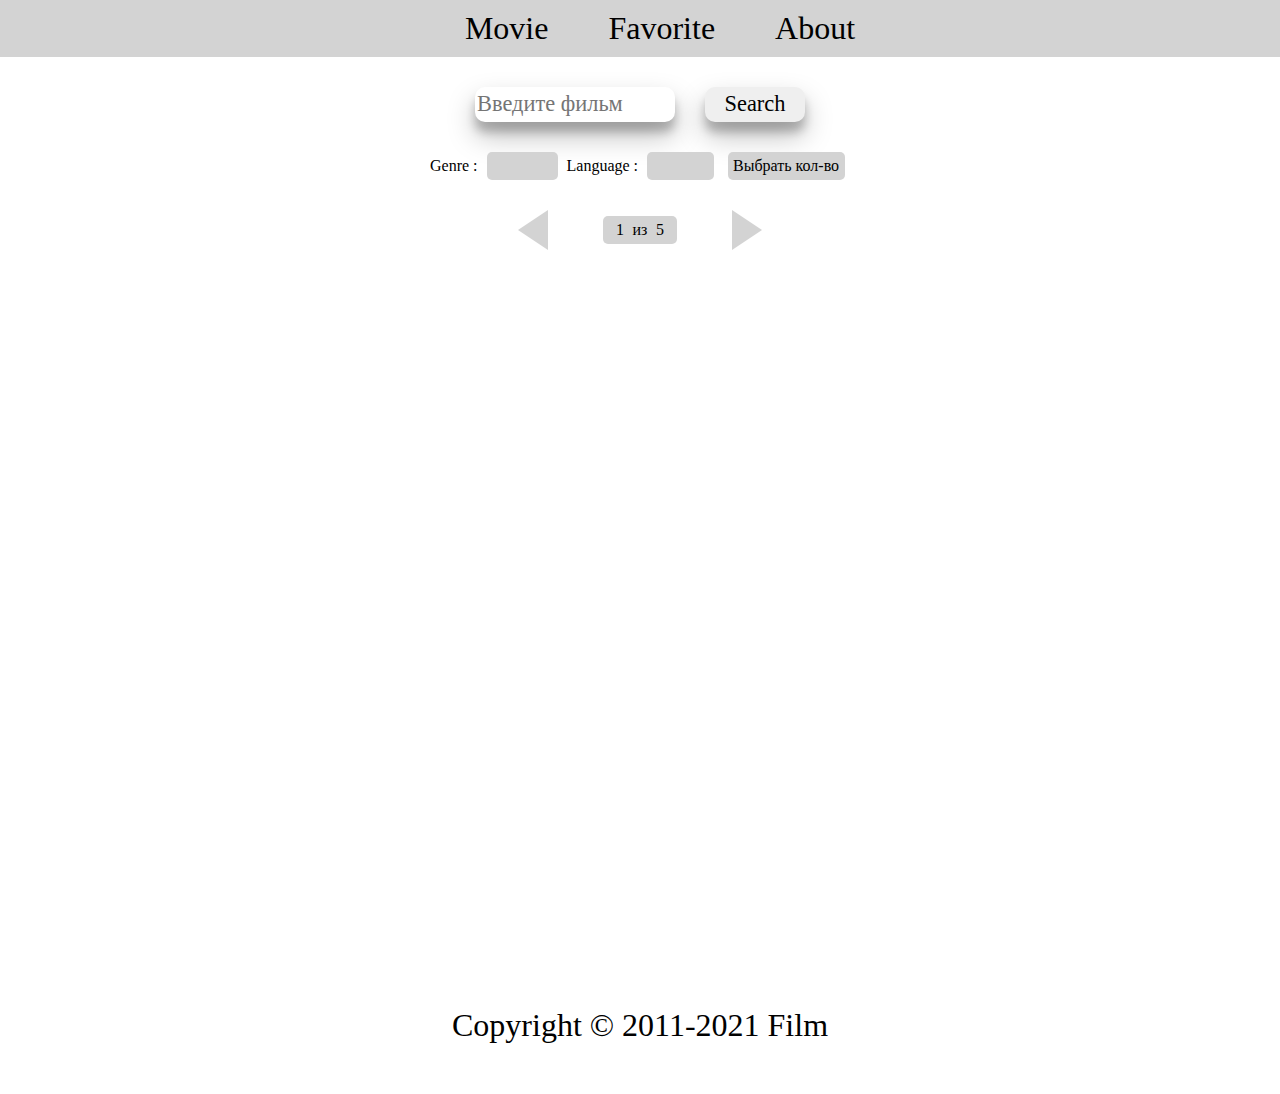
<file: index.html>
<!DOCTYPE html>
<html lang="en">

<head>
	<meta charset="UTF-8" />
	<meta http-equiv="X-UA-Compatible" content="IE=edge" />
	<meta name="viewport" content="width=device-width, initial-scale=1.0" />
	<link rel="favicon icon" href="images/favicon.ico" />
	<link rel="stylesheet" href="css/normalize.css" />
	<link rel="stylesheet" href="css/main.css" />
	<title>Movie</title>
</head>

<body>
	<div id="modal"></div>
	<div class="wrapper" id="wrapper">
		<header class="header">
			<nav class="nav hamburger-menu">
				<input id="menu__toggle" type="checkbox" />
				<label class="menu__btn" for="menu__toggle">
					<span></span>
				</label>
				<ul class="nav-list">
					<li class="nav-list_item" id="linkIndex">
						<a href="index.html">Movie</a>
					</li>
					<li class="nav-list_item" id="linkFavorite">
						<a href="favorite.html">Favorite</a>
					</li>
					<li class="nav-list_item" id="linkAbout">
						<a href="about.html">About</a>
					</li>
				</ul>
			</nav>

		</header>
		<main class="main">
			<div class="container">
				<div class="main-search">
					<input type="text" id="inp-search" placeholder="Введите фильм" />
					<button id="button">Search</button>
				</div>
				<span class="before-filter_genre"></span>
				<select name="genry" id="filter-genre">
					<option selected disabled hidden></option>
					<option>Comedy</option>
					<option>Drama</option>
					<option>Romance</option>
					<option>War</option>
					<option>Anime</option>
					<option>Family</option>
				</select>
				<span class="before-filter_lang"></span>
				<select name="language" id="filter-lang">
					<option selected disabled hidden></option>
					<option>English</option>
					<option>French</option>
					<option>Japanese</option>
					<option>Dutch</option>
					<option>Hindi</option>
				</select>
				<select name="language" id="quantity-films">
					<option selected disabled hidden>Выбрать кол-во</option>
					<option>5</option>
					<option>10</option>
					<option>15</option>
					<option>20</option>
					<option>25</option>
				</select>
				<div class="our-arrows">
					<div id="arrow-left"></div>
					<div id="page-list">
						<p id="page-lsit_current">1</p>
						<span>из</span>
						<p>5</p>
					</div>
					<ul id="drop-menu">
					</ul>
					<div id="arrow-right"></div>
				</div>
				<div id="main-section"></div>
			</div>
		</main>
		<footer class="footer">
			<p id="footer-text">Copyright © 2011-2021 Film</p>
		</footer>
	</div>

	<script type="module" src="js/fetchfilms.js"></script>
	<script type="module" src="js/renderfilms.js"></script>
	<script type="module" src="js/modalWindow.js"></script>
	<script type="module" src="js/script.js"></script>
</body>

</html>
</file>
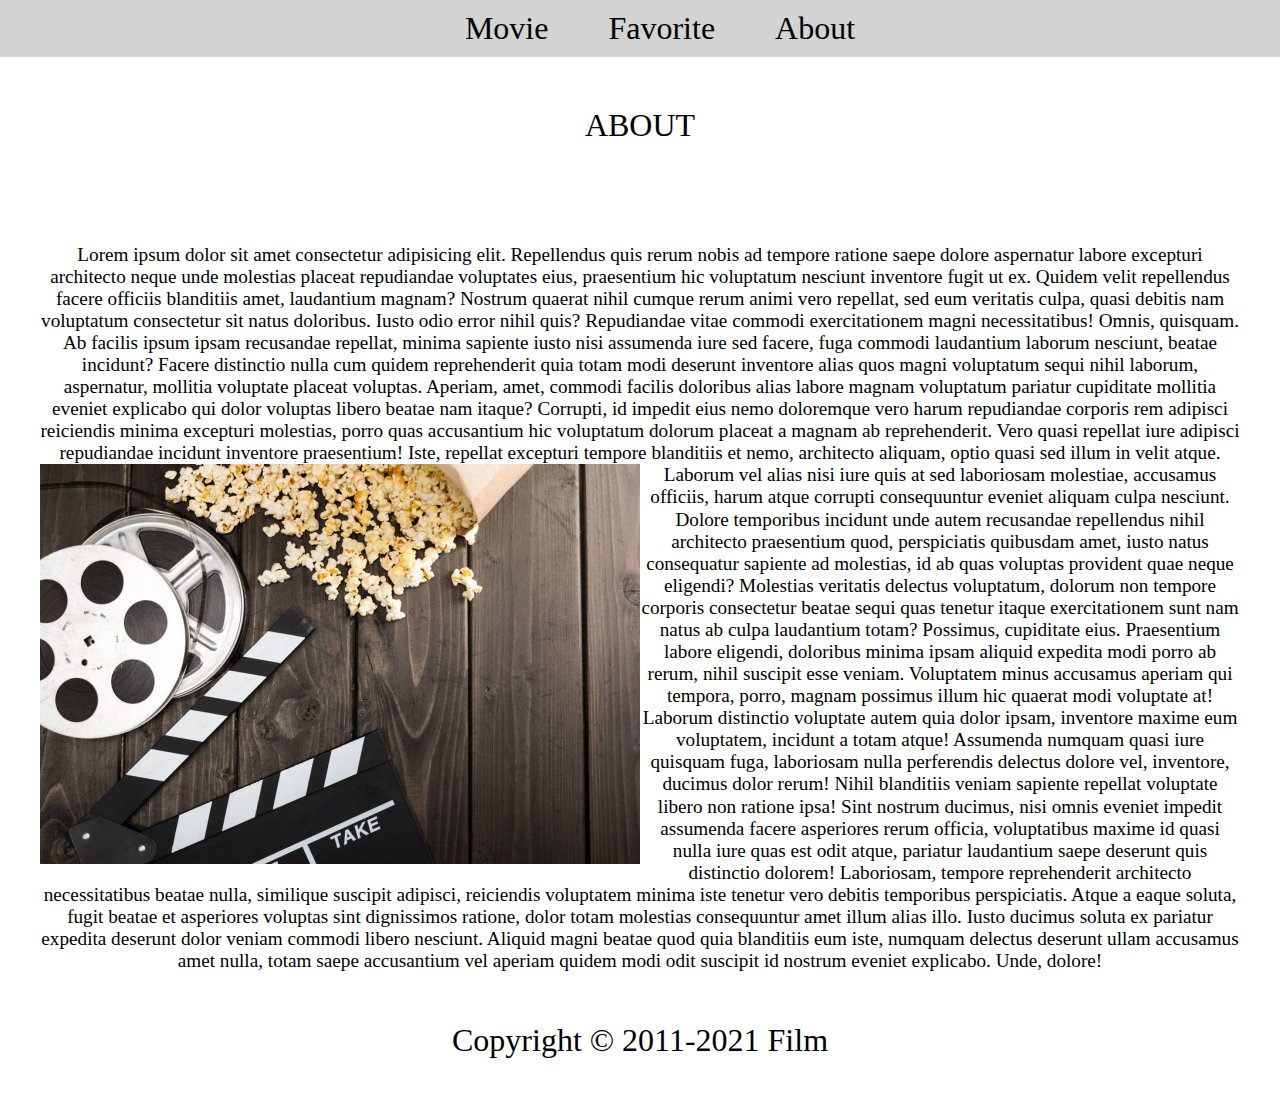
<file: about.html>
<!DOCTYPE html>
<html lang="en">

<head>
	<meta charset="UTF-8" />
	<meta http-equiv="X-UA-Compatible" content="IE=edge" />
	<meta name="viewport" content="width=device-width, initial-scale=1.0" />
	<link rel="favicon icon" href="images/favicon.ico" />
	<link rel="stylesheet" href="css/normalize.css" />
	<link rel="stylesheet" href="css/main.css" />
	<title>About us</title>
</head>

<body>
	<div class="wrapper">
		<header class="header">
			<nav class="nav hamburger-menu">
				<input id="menu__toggle" type="checkbox" />
				<label class="menu__btn" for="menu__toggle">
					<span></span>
				</label>
				<ul class="nav-list">
					<li class="nav-list_item" id="linkIndex">
						<a href="index.html">Movie</a>
					</li>
					<li class="nav-list_item" id="linkFavorite">
						<a href="favorite.html">Favorite</a>
					</li>
					<li class="nav-list_item" id="linkAbout">
						<a href="about.html">About</a>
					</li>
				</ul>
			</nav>
		</header>
		<main class="main">
			<div class="container">
				<p class="about">ABOUT</p>
				<p class="about-text">Lorem ipsum dolor sit amet consectetur adipisicing elit. Repellendus quis rerum
					nobis ad tempore ratione saepe dolore aspernatur labore excepturi architecto neque unde molestias
					placeat repudiandae voluptates eius, praesentium hic voluptatum nesciunt inventore fugit ut ex.
					Quidem velit repellendus facere officiis blanditiis amet, laudantium magnam? Nostrum quaerat nihil
					cumque rerum animi vero repellat, sed eum veritatis culpa, quasi debitis nam voluptatum consectetur
					sit natus doloribus. Iusto odio error nihil quis? Repudiandae vitae commodi exercitationem magni
					necessitatibus! Omnis, quisquam. Ab facilis ipsum ipsam recusandae repellat, minima sapiente iusto
					nisi assumenda iure sed facere, fuga commodi laudantium laborum nesciunt, beatae incidunt? Facere
					distinctio nulla cum quidem reprehenderit quia totam modi deserunt inventore alias quos magni
					voluptatum sequi nihil laborum, aspernatur, mollitia voluptate placeat voluptas. Aperiam, amet,
					commodi facilis doloribus alias labore magnam voluptatum pariatur cupiditate mollitia eveniet
					explicabo qui dolor voluptas libero beatae nam itaque? Corrupti, id impedit eius nemo doloremque
					vero harum repudiandae corporis rem adipisci reiciendis minima excepturi molestias, porro quas
					accusantium hic voluptatum dolorum placeat a magnam ab reprehenderit. Vero quasi repellat iure
					adipisci repudiandae incidunt inventore praesentium! Iste, repellat excepturi tempore blanditiis et
					nemo, architecto aliquam, optio quasi sed illum in velit atque.<img src="./images/about.jpg" alt="#"
						class="about-img"> Laborum vel alias nisi iure quis at
					sed laboriosam molestiae, accusamus officiis, harum atque corrupti consequuntur eveniet aliquam
					culpa nesciunt. Dolore temporibus incidunt unde autem recusandae repellendus nihil architecto
					praesentium quod, perspiciatis quibusdam amet, iusto natus consequatur sapiente ad molestias, id ab
					quas voluptas provident quae neque eligendi? Molestias veritatis delectus voluptatum, dolorum non
					tempore corporis consectetur beatae sequi quas tenetur itaque exercitationem sunt nam natus ab culpa
					laudantium totam? Possimus, cupiditate eius. Praesentium labore eligendi, doloribus minima ipsam
					aliquid expedita modi porro ab rerum, nihil suscipit esse veniam. Voluptatem minus accusamus aperiam
					qui tempora, porro, magnam possimus illum hic quaerat modi voluptate at! Laborum distinctio
					voluptate autem quia dolor ipsam, inventore maxime eum voluptatem, incidunt a totam atque! Assumenda
					numquam quasi iure quisquam fuga, laboriosam nulla perferendis delectus dolore vel, inventore,
					ducimus dolor rerum! Nihil blanditiis veniam sapiente repellat voluptate libero non ratione ipsa!
					Sint nostrum ducimus, nisi omnis eveniet impedit assumenda facere asperiores rerum officia,
					voluptatibus maxime id quasi nulla iure quas est odit atque, pariatur laudantium saepe deserunt quis
					distinctio dolorem! Laboriosam, tempore reprehenderit architecto necessitatibus beatae nulla,
					similique suscipit adipisci, reiciendis voluptatem minima iste tenetur vero debitis temporibus
					perspiciatis. Atque a eaque soluta, fugit beatae et asperiores voluptas sint dignissimos ratione,
					dolor totam molestias consequuntur amet illum alias illo. Iusto ducimus soluta ex pariatur expedita
					deserunt dolor veniam commodi libero nesciunt. Aliquid magni beatae quod quia blanditiis eum iste,
					numquam delectus deserunt ullam accusamus amet nulla, totam saepe accusantium vel aperiam quidem
					modi odit suscipit id nostrum eveniet explicabo. Unde, dolore!</p>
			</div>
		</main>
		<footer class="footer">
			<p id="footer-text">Copyright © 2011-2021 Film</p>
		</footer>
	</div>
	<script src="js/script.js"></script>
</body>

</html>
</file>
<file: css/main.css>
*,
*:before,
*:after {
    -webkit-box-sizing: border-box;
    box-sizing: border-box;
}

p {
    margin: 0;
}

select,
button,
button:active,
button:focus {
    outline: none;
}

select {
    -webkit-appearance: none;
       -moz-appearance: none;
            appearance: none;
    border-radius: 5px;
    padding: 5px 5px;
    margin: 0 5px;
    background-color: lightgrey;
    cursor: pointer;
    border: none;
}

.body {
    font-family: "Helvetica Neue", "Helvetica", sans-serif;
    font-size: 10px;
    line-height: 1.2;
    margin: 0 auto;
    overflow: hidden;
    max-width: 1400px;
}

.wrapper,
#modal {
    -webkit-user-select: none;
       -moz-user-select: none;
        -ms-user-select: none;
            user-select: none;
}

.container {
    max-width: 1200px;
    margin: 0 auto;
    overflow: hidden;
}

.header {
    max-width: 100%;
    background-color: lightgray;
}

.nav {
    max-width: 100%;
    display: -webkit-box;
    display: -ms-flexbox;
    display: flex;
    -webkit-box-pack: center;
        -ms-flex-pack: center;
            justify-content: center;
    -webkit-box-align: center;
        -ms-flex-align: center;
            align-items: center;
}

.nav-list {
    max-width: 100%;
    display: -webkit-box;
    display: -ms-flexbox;
    display: flex;
    list-style-type: none;
    margin: 0;
}

.nav-list_item {
    font-size: 2em;
    padding: 10px;
    margin: 0 20px;
    -webkit-transition: 0.5s;
    -o-transition: 0.5s;
    transition: 0.5s;
    cursor: pointer;
}

.nav-list_item:hover {
    background-color: #ffffff;
}

.nav-list_item a {
    color: black;
    text-decoration: none;
}

.logo {
    width: 100px;
}

.main .container {
    text-align: center;
    min-height: 100vh;
}

.main-search {
    display: -webkit-box;
    display: -ms-flexbox;
    display: flex;
    -webkit-box-pack: center;
        -ms-flex-pack: center;
            justify-content: center;
    padding: 30px;
}

#inp-search {
    width: 200px;
    height: 35px;
    margin-right: 30px;
    border: none;
    border-radius: 10px;
    font-size: 1.4em;
    outline: none;
    -webkit-box-shadow: 0 14px 28px rgba(0, 0, 0, 0.25), 0 10px 10px rgba(0, 0, 0, 0.22);
            box-shadow: 0 14px 28px rgba(0, 0, 0, 0.25), 0 10px 10px rgba(0, 0, 0, 0.22);
}

#button {
    width: 100px;
    height: 35px;
    border: none;
    border: none;
    border-radius: 10px;
    font-size: 1.4em;
    cursor: pointer;
    -webkit-box-shadow: 0 14px 28px rgba(0, 0, 0, 0.25), 0 10px 10px rgba(0, 0, 0, 0.22);
            box-shadow: 0 14px 28px rgba(0, 0, 0, 0.25), 0 10px 10px rgba(0, 0, 0, 0.22);
}

.our-arrows {
    display: -webkit-box;
    display: -ms-flexbox;
    display: flex;
    -ms-flex-pack: distribute;
        justify-content: space-around;
    width: 300px;
    margin: 30px auto;
    position: relative;
}

#arrow-left {
    width: 0;
    height: 0;
    border-top: 20px solid transparent;
    border-bottom: 20px solid transparent;
    border-right: 30px solid lightgray;
    cursor: pointer;
}

#arrow-right {
    width: 0;
    height: 0;
    border-top: 20px solid transparent;
    border-bottom: 20px solid transparent;
    border-left: 30px solid lightgray;
    cursor: pointer;
}

.before-filter_genre:before {
    content: "Genre :";
}

.before-filter_lang:before {
    content: "Language :";
}

#page-list {
    display: -webkit-box;
    display: -ms-flexbox;
    display: flex;
    padding: 0;
    background-color: lightgray;
    margin: auto 0;
    cursor: pointer;
    border-radius: 5px;
    padding: 5px;
}

#page-list p {
    width: 25px;
}

#drop-menu {
    position: absolute;
    width: 150px;
    height: auto;
    overflow: auto;
    z-index: 5;
    top: 40px;
    padding: 0;
    border-radius: 5px;
}

#drop-menu li {
    display: inline-block;
    padding: 0;
    margin: 0;
    background-color: lightgrey;
    width: 30px;
    list-style: none;
    cursor: pointer;
    -webkit-transition: background-color 0.5s;
    -o-transition: background-color 0.5s;
    transition: background-color 0.5s;
}

#drop-menu li:hover {
    background-color: #fff;
}

#main-section,
#fav-section {
    display: -webkit-box;
    display: -ms-flexbox;
    display: flex;
    -ms-flex-wrap: wrap;
        flex-wrap: wrap;
}

.main-item img {
    max-width: 50%;
    margin-right: 20px;
}

.main-item {
    width: 450px;
    height: auto;
    padding: 20px;
    margin: 20px;
    display: -webkit-box;
    display: -ms-flexbox;
    display: flex;
    position: relative;
    cursor: pointer;
    -webkit-transition: -webkit-transform 0.5s;
    transition: -webkit-transform 0.5s;
    -o-transition: transform 0.5s;
    transition: transform 0.5s;
    transition: transform 0.5s, -webkit-transform 0.5s;
}

.main-item:hover {
    -webkit-box-shadow: 7px 9px 54px 6px rgba(34, 60, 80, 0.2);
            box-shadow: 7px 9px 54px 6px rgba(34, 60, 80, 0.2);
    -webkit-transform: translate(5px, -5px);
        -ms-transform: translate(5px, -5px);
            transform: translate(5px, -5px);
}

.film-desc {
    font-size: 1.2em;
    text-align: left;
}

.footer {
    text-align: center;
    padding: 50px;
    font-size: 2em;
}

.favorite {
    position: absolute;
    bottom: 0;
    right: 5%;
    margin-bottom: 20px;
    cursor: pointer;
    width: 0;
    height: 0;
    border-width: 40px 20px 10px;
    border-style: solid;
    border-color: gray gray transparent;
    -webkit-transition: background-color 0.5s, -webkit-transform 0.5s;
    transition: background-color 0.5s, -webkit-transform 0.5s;
    -o-transition: transform 0.5s, background-color 0.5s;
    transition: transform 0.5s, background-color 0.5s;
    transition: transform 0.5s, background-color 0.5s, -webkit-transform 0.5s;
}

.favDiv {
    display: -webkit-box;
    display: -ms-flexbox;
    display: flex;
}

body {
    position: relative;
}

.about {
    margin-top: 50px;
    font-size: 2em;
}

.about-text {
    margin-top: 100px;
    font-size: 1.2em;
}

.about-img {
    max-width: 100%;
    float: left;
}

#modal {
    cursor: pointer;
    width: 100%;
    min-height: 100vh;
    visibility: hidden;
    position: fixed;
    z-index: 6;
    opacity: 0;
    -webkit-transition: opacity 1.2s;
    -o-transition: opacity 1.2s;
    transition: opacity 1.2s;
}

.blockImg {
    max-width: 350px;
}

.aboutFilm {
    width: 50%;
    padding: 20px;
    background-image: url("/images/aboutFilm.jpg");
}

.filmName {
    font-weight: 800;
    font-size: 22px;
    padding-bottom: 15px;
    text-decoration: underline;
}

.genres {
    font-size: 15px;
    font-weight: 600;
    color: gray;
    padding-bottom: 15px;
}

.language {
    font-size: 18px;
    padding-bottom: 15px;
}

.rating {
    font-size: 20px;
    padding-bottom: 20px;
    font-weight: bold;
}

.rating:before {
    content: "☆";
    margin-right: 10px;
    color: gold;
    width: 20px;
    height: 20px;
}

.premieredFilm {
    font-size: 17px;
    padding-bottom: 15px;
    color: lightpink;
}

.description {
    height: 250px;
    overflow: auto;
}

#menu__toggle {
    display: none;
}


/* Media */
@media screen and (max-width: 1300px) {

    #modal .main-item img {
        max-width: 50%;
    }

}

@media screen and (max-width: 1100px) {
    #modal .main-item {
        max-width: 100%;
    }

    #modal .description {
        height: 150px;
    }

    #modal .main-item img {
        max-width: 50%;
    }
}

@media screen and (max-width: 997px) {
    .main-item {
        width: 45%;
    }

}

@media screen and (max-width: 817px) {
    .main-item {
        display: block;
        margin: 0;
    }

    .main-item img {
        max-width: 100%;
    }

    #modal .main-item {
        max-width: 50%;
    }

    #modal .main-item img {
        max-width: 100%;
    }
}



/* burger */

@media (max-width: 768px) {


    .nav-list_item {
        font-size: 1em;
    }

    .wrapper {
        position: relative;
    }

    .menu__btn {
        display: -webkit-box;
        display: -ms-flexbox;
        display: flex;
        -webkit-box-align: center;
        -ms-flex-align: center;
        align-items: center;
        position: fixed;
        top: 35px;
        right: 35px;
        width: 26px;
        height: 26px;
        cursor: pointer;
        z-index: 5;
    }

    .menu__btn>span,
    .menu__btn>span::before,
    .menu__btn>span::after {
        display: block;
        position: absolute;
        width: 100%;
        height: 2px;
        background-color: #000;
        z-index: 100;
    }

    .menu__btn>span::before {
        content: '';
        top: -8px;
    }

    .menu__btn>span::after {
        content: '';
        top: 8px;
    }

    .nav-list {
        border-top-left-radius: 10px;
        border-bottom-left-radius: 10px;
        display: block;
        position: fixed;
        z-index: 4;
        visibility: hidden;
        top: 0;
        right: -100%;
        width: 150px;
        height: 250px;
        margin: 0;
        padding: 80px 0;
        list-style: none;
        text-align: center;
        background-color: #fff;
        -webkit-box-shadow: 0 0 40px rgba(0, 0, 0, .2) inset;
                box-shadow: 0 0 40px rgba(0, 0, 0, .2) inset;
        -webkit-transition: right 1s ease, visibility 1s ease;
        -o-transition: right 1s ease, visibility 1s ease;
        transition: right 1s ease, visibility 1s ease;
    }

    .nav-list_item {
        display: block;
        margin: 0 auto;
        font-size: 20px;
    }

    .nav-list_item:hover {
        background-color: #CFD8DC;
    }

    #menu__toggle:checked~.menu__btn>span {
        -webkit-transform: rotate(45deg);
        -ms-transform: rotate(45deg);
        transform: rotate(45deg);
        -webkit-transition: -webkit-transform 1s ease;
        transition: -webkit-transform 1s ease;
        -o-transition: transform 1s ease;
        transition: transform 1s ease;
        transition: transform 1s ease, -webkit-transform 1s ease;
    }

    #menu__toggle:checked~.menu__btn>span::before {
        top: 0;
        -webkit-transform: rotate(0);
        -ms-transform: rotate(0);
        transform: rotate(0);
        -webkit-transition: -webkit-transform 1s ease;
        transition: -webkit-transform 1s ease;
        -o-transition: transform 1s ease;
        transition: transform 1s ease;
        transition: transform 1s ease, -webkit-transform 1s ease;
    }

    #menu__toggle:checked~.menu__btn>span::after {
        top: 0;
        -webkit-transform: rotate(90deg);
        -ms-transform: rotate(90deg);
        transform: rotate(90deg);
        -webkit-transition: -webkit-transform 1s ease;
        transition: -webkit-transform 1s ease;
        -o-transition: transform 1s ease;
        transition: transform 1s ease;
        transition: transform 1s ease, -webkit-transform 1s ease;
    }

    #menu__toggle:checked~.nav-list {
        visibility: visible;
        right: 0;
    }
}

/* burg */
@media screen and (max-width: 600px) {
    .main-item {
        width: 80%;
        margin: 0 auto;
    }

    #main-section,
    #fav-section {
        display: block;
        margin: 0 auto;
    }
}

@media screen and (max-width: 500px) {


    #modal .rating {
        display: none;
    }

    #modal .premieredFilm {
        display: none;
    }

    #modal .language {
        display: none;
    }

    #modal .main-item img {
        max-width: 100%;
    }

    #modal .main-item {
        width: 100%;
    }
}


@media (max-width: 480px) {
    #quantity-films {
        margin-top: 20px;
    }

    .main-search {
        display: block;
    }

    #inp-search {
        display: block;
        margin-bottom: 20px;
    }

    #button {
        margin-bottom: 20px;
        display: block;
    }

}

/* med */
</file>
